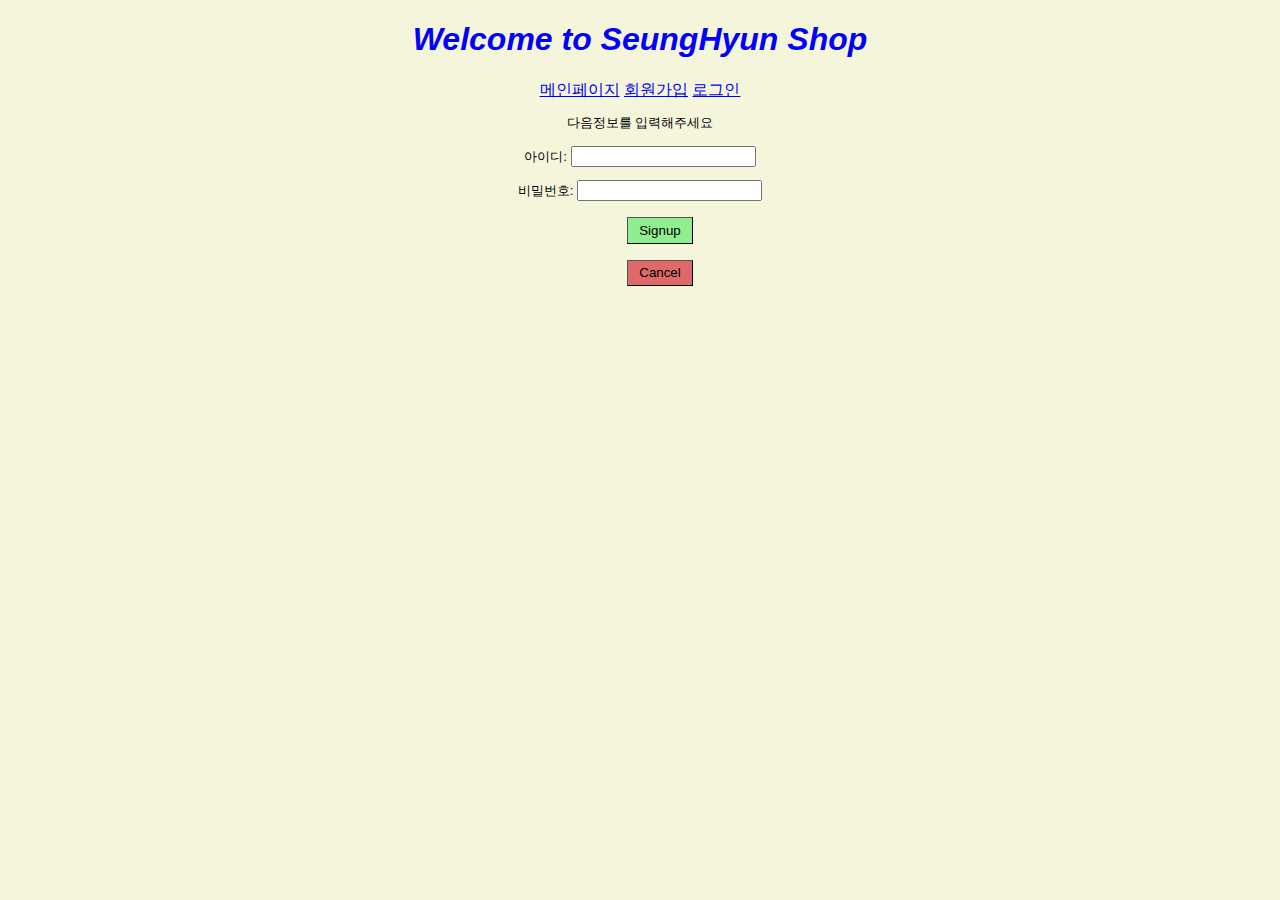
<file: login.html>
<!DOCTYPE html>
<html>
    <head>
        <meta charset="utf-8">
        <link rel = "stylesheet" type = "text/css" href = "main.css">
        <title>SeungHyun Shop</title>
    </head>
    <body>
        <em><h1>Welcome to SeungHyun Shop</h1></em>
        <a href = "file:///C:/Users/sh0h0/OneDrive/%EB%B0%94%ED%83%95%20%ED%99%94%EB%A9%B4/HomeworkRepository/LAB4/index.html">메인페이지</a>
        <a href = "file:///C:/Users/sh0h0/OneDrive/%EB%B0%94%ED%83%95%20%ED%99%94%EB%A9%B4/HomeworkRepository/LAB4/signup.html">회원가입</a>
        <a href = "file:///C:/Users/sh0h0/OneDrive/%EB%B0%94%ED%83%95%20%ED%99%94%EB%A9%B4/HomeworkRepository/LAB4/login.html" >로그인</a>
        <p>다음정보를 입력해주세요</p>
        <p>
            <label>아이디: <input name = "id" type = "id" required /></label>
        </p>
        <p>
            <label>비밀번호: <input name = "password" type = "password" required /></label>
        </p>
        <p>
            <nav><ul>
                 <input type = "submit" value = "Signup" />
            </ul></nav>
            <ul>          
                 <input type = "reset" value = "Cancel" />
            </ul>
        </p>
    </body>
</html>
</file>
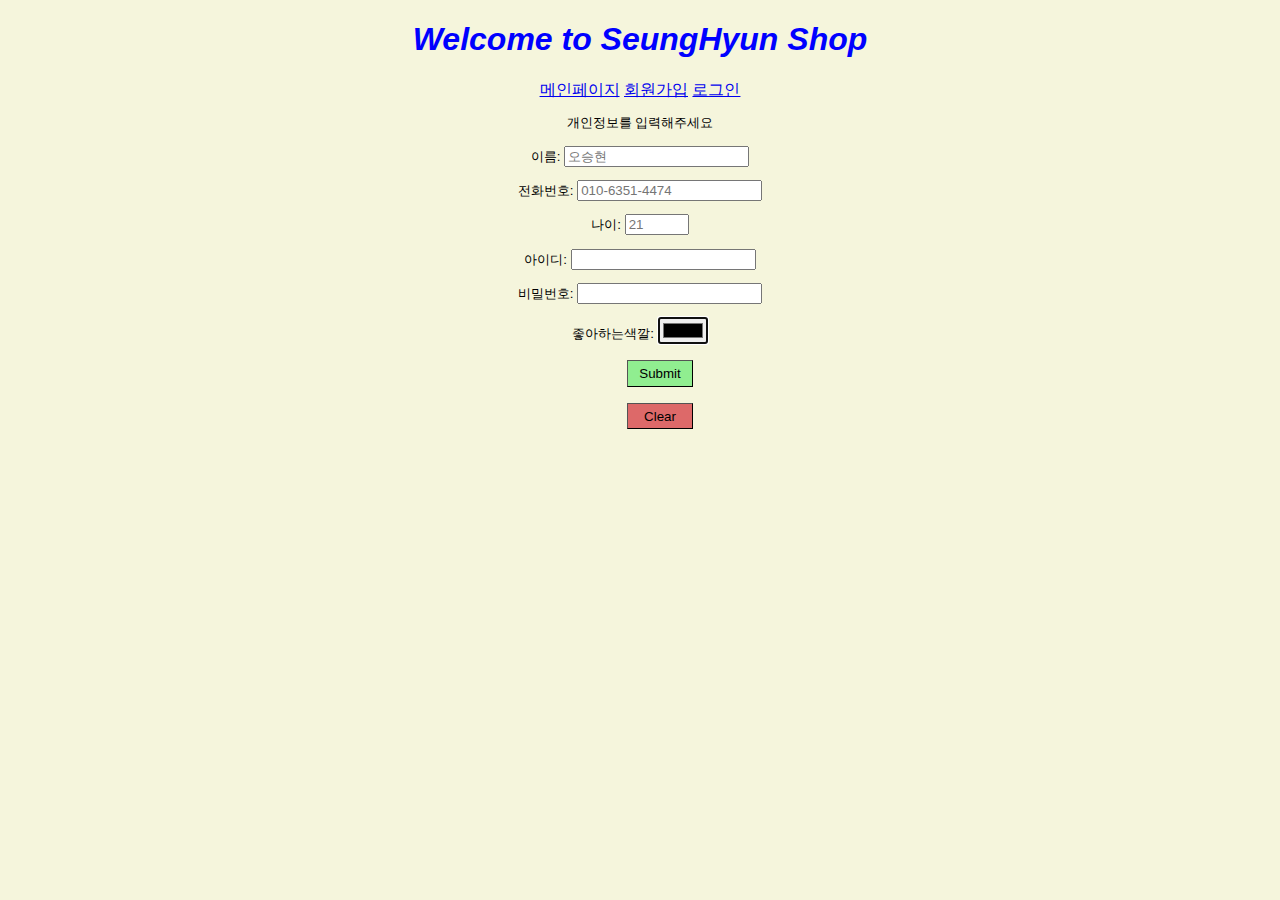
<file: signup.html>
<!DOCTYPE html>
<html>
    <head>
        <meta charset="utf-8">
        <link rel = "stylesheet" type = "text/css" href = "main.css">
        <title>SeungHyun Shop</title>
    </head>
    <body>
        <em><h1>Welcome to SeungHyun Shop</h1></em>
        <a href = "file:///C:/Users/sh0h0/OneDrive/%EB%B0%94%ED%83%95%20%ED%99%94%EB%A9%B4/HomeworkRepository/LAB4/index.html">메인페이지</a>
        <a href = "file:///C:/Users/sh0h0/OneDrive/%EB%B0%94%ED%83%95%20%ED%99%94%EB%A9%B4/HomeworkRepository/LAB4/signup.html">회원가입</a>
        <a href = "file:///C:/Users/sh0h0/OneDrive/%EB%B0%94%ED%83%95%20%ED%99%94%EB%A9%B4/HomeworkRepository/LAB4/login.html">로그인</a>
        <p>개인정보를 입력해주세요</p>
        <p>
            <label>이름: <input name = "name" type = "name" placeholder = "오승현" required /></label>
        </p>
        <p>
            <label>전화번호: <input name = "phonenumber" type = "phonenumber" placeholder = "010-6351-4474" pattern = "010-\d{4}-\d{4}" required /></label>
        </p>
        <p>
            <label>나이: <input name = "number" type = "number" placeholder = "21" min = "1" max = "100" step = "1" required /></label>
        </p>
        <p>
            <label>아이디: <input name = "id" type = "id" required /></label>
        </p>
        <p>
            <label>비밀번호: <input name = "password" type = "password" required /></label>
        </p>
        <p>
            <label>좋아하는색깔: <input name = "color" type = "color" autofocus /></label>
        </p>
        <p>
            <nav><ul>
                 <input type = "submit" value = "Submit" />
            </ul></nav>
            <ul>          
                 <input type = "reset" value = "Clear" />
            </ul>
        </p>
    </body>
</html>
</file>
<file: main.css>
body {font-family: Arial, Helvetica, sans-serif;
      font-size: 50;
      background-color: beige;
      text-align: center}
em {font-weight: bold;
    color: blue;
   }
p {font-size: 10pt;
   color: black;
   text-align: center;
  }
nav ul input {background-color: lightgreen;
              width: 5em;
              height: 2em;
              border-width: thin;
              margin: 0;
              padding: 0;}
ul input {background-color: rgb(221, 105, 105);
          width: 5em;
          height: 2em;
          border-width: thin;
          margin: 0;
          padding: 0;
        }

#box {
    width: 400px;
    height: 100px;
    margin-top: -10px;
    background-color: aqua;
}

img {
    margin: 100px;
    transition: transform 2s;
}
img:hover{
    transform: rotate(360deg) scale(2,2);
}
h2 {
    animation-name: moveheader;
    animation-duration: 2s;
}
@keyframes moveheader
    {
        0% { width: 200%;}
        100% { width: 100%;}
    }

.navigation{
    display: flex;
    background-color: #333;
    flex-wrap: wrap;
    flex-direction: row;
    justify-content: flex-start;
}

.navigation a {
    color: white;
    padding: 5px 5px;
    text-align: center;
}

.navigation a:hover {
    background-color: #ddd;
    color: black;
}

.row {
    display: flex;
    flex-wrap: wrap;
    flex-direction: row;
    justify-content: center;
}

.title{
    flex: 100%;
    background-color: lightgrey;
}

.product1{
    flex: 25%;
    background-color: pink;
}

.product2{
    flex: 25%;
    background-color: skyblue;
}

.product3{
    flex: 25%;
    background-color: yellow;
}

.product4{
    flex: 25%;
    background-color: lightgreen;
}

.end {
    padding: 1px;
    text-align: center;
    background-color: orange;
}

@media (max-width: 480px){
    .product1{
        flex: 100%;
    }
    .product2{
        flex: 100%;
    }
    .product3{
        flex: 100%;
    }
    .product4{
        flex: 100%;
    }
}

@media (max-width: 800px){
    .product1{
        flex: 50%;
    }
    .product2{
        flex: 50%;
    }
    .product3{
        flex: 50%;
    }
    .product4{
        flex: 50%;
    }
}
</file>
